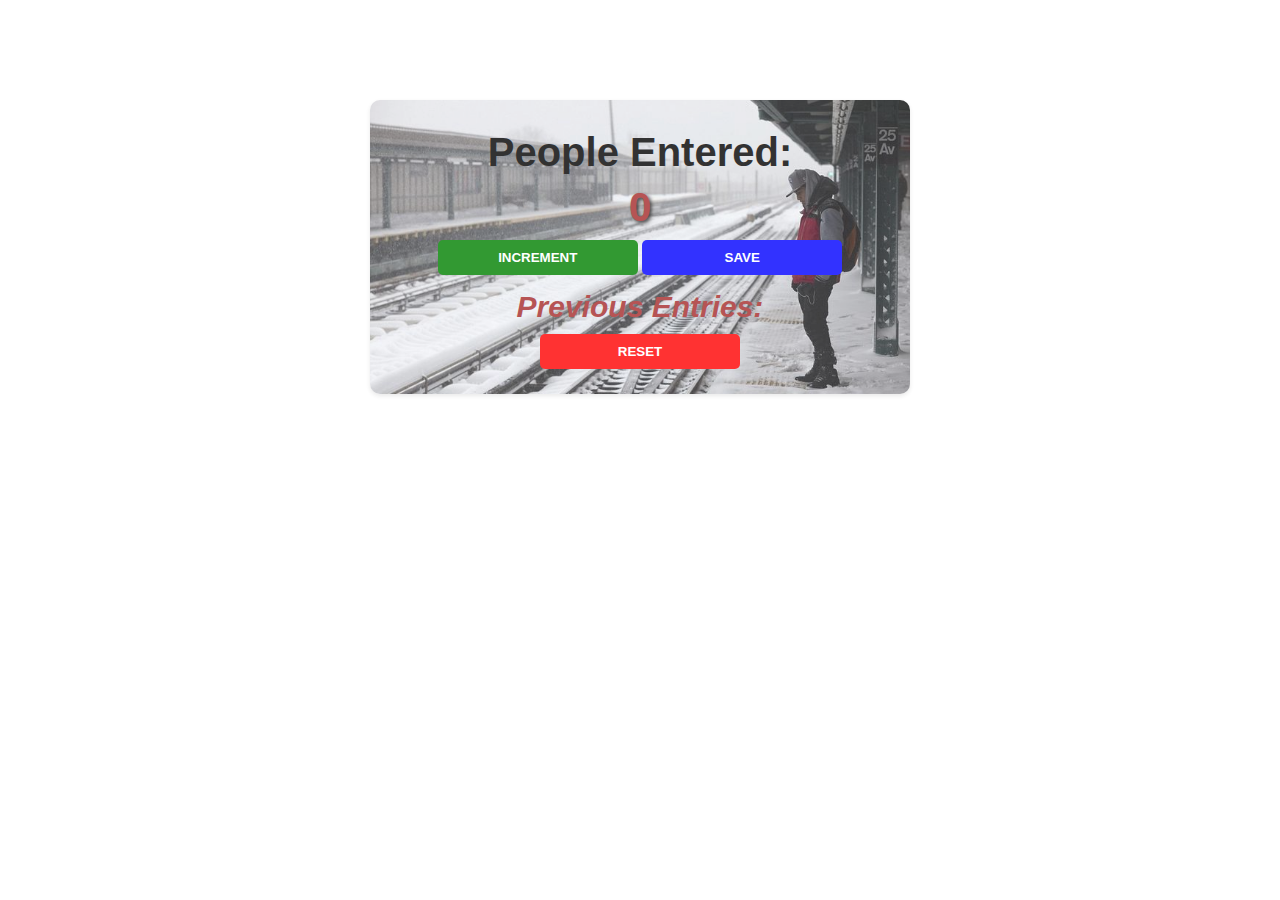
<file: index.html>
<!DOCTYPE html>
<html lang="en">
    <head>
        <meta charset="UTF-8" />
        <meta name="viewport" content="width=device-width, initial-scale=1.0" />
        <title>Station count Master</title>
        <link rel="stylesheet" href="style.css" />
    </head>

    <body>
        <div class="container">
        <p id="welcome-el"></p>
        <h1>People Entered:</h1>
        <h2 id="count-el">0</h2>

        <button id="increment-btn" onclick="increment()">INCREMENT</button>
        <button id="save-btn" onclick="save()">SAVE</button>
        <p id="save-el">Previous Entries: </p>
        <button id="reset-btn" onclick="reset()">RESET</button>
        </div>

        <script src="script.js"></script>
    </body>
</html>
</file>
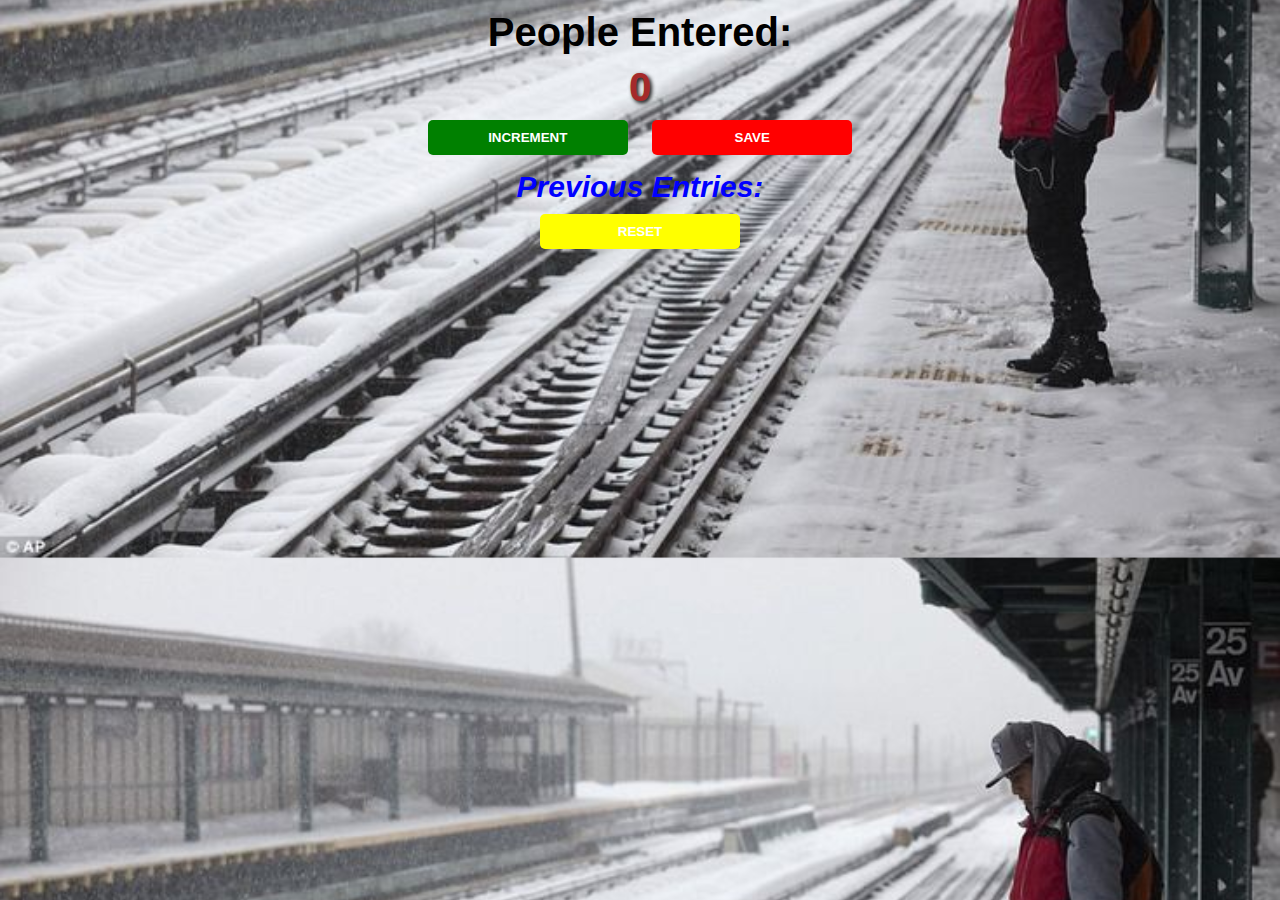
<file: StationStatMaster/index.html>
<!DOCTYPE html>
<html lang="en">
    <head>
        <meta charset="UTF-8" />
        <meta name="viewport" content="width=device-width, initial-scale=1.0" />
        <title>Station Stat Master</title>
        <link rel="stylesheet" href="style.css" />
    </head>

    <body>
        <p id="welcome-el"></p>
        <h1>People Entered:</h1>
        <h2 id="count-el">0</h2>

        <button id="increment-btn" onclick="increment()">INCREMENT</button>
        <button id="save-btn" onclick="save()">SAVE</button>
        <p id="save-el">Previous Entries: </p>
        <button id="reset-btn" onclick="reset()">RESET</button>

        <script src="script.js"></script>
    </body>
</html>
</file>
<file: style.css>
body{
    text-align: center;
    background-size: cover;
    background-position: center;
    font-family: Arial, sans-serif;
}

.container{
    background-image: url('/Images/Train.jpg');
    background-size: cover;
    opacity: 0.8;
    padding: 20px;
    margin-top: 100px !important;
    width: 500px;
    margin: auto;
    border-radius: 10px;
    box-shadow: 0 2px 4px rgba(0, 0, 0, 0.1);
}

h1{
    color: black;
    margin-top: 10px;
    margin-bottom: 10px;
    font-size: 40px;
}

h2{
    color: brown;
    text-shadow: 2px 2px 4px #000000;
    margin-top: 10px;
    margin-bottom: 10px;
    font-size: 40px;
}

button{
    border: none;
    padding-top: 10px;
    padding-bottom: 10px;
    color: white;
    font-weight: bold;
    width: 200px;
    margin-bottom: 5px;
    border-radius: 5px;
}

#increment-btn{
    background-color: green;
    cursor: pointer;
    border: none;
}

#save-btn{
    background-color: blue;
    cursor: pointer;
    border: none;
}

button:hover{
    color: cadetblue;
    cursor: pointer;
    transition: opacity 0.5s ease-in-out;
    box-shadow: 0 4px 8px 0 rgba(0, 0, 0, 0.2);
}

p{
    color: brown;
    margin-top: 10px;
    margin-bottom: 10px;
    font-size: 30px;
    font-weight: bold;
    font-style: italic;
}

#reset-btn{
    background-color: red;
    cursor: pointer;
    border: none;
    
}
</file>
<file: StationStatMaster/style.css>
body{
    text-align: center;
    background-image: url('/StationStatMaster/Images/Train.jpg');
    background-size: cover;
    background-position: center;
    font-family: Arial, sans-serif;
}

h1{
    color: black;
    margin-top: 10px;
    margin-bottom: 10px;
    font-size: 40px;
}

h2{
    color: brown;
    text-shadow: 2px 2px 4px #000000;
    margin-top: 10px;
    margin-bottom: 10px;
    font-size: 40px;
}

button{
    border: none;
    padding-top: 10px;
    padding-bottom: 10px;
    color: white;
    font-weight: bold;
    width: 200px;
    margin-bottom: 5px;
    border-radius: 5px;
}

#increment-btn{
    background-color: green;
    margin-right: 10px;
    cursor: pointer;
    border: none;
}

#save-btn{
    background-color: red;
    margin-left: 10px;
    cursor: pointer;
    border: none;
}

button:hover{
    color: cadetblue;
    cursor: pointer;
    transition: opacity 0.5s ease-in-out;
    box-shadow: 0 4px 8px 0 rgba(0, 0, 0, 0.2);
}

p{
    color: blue;
    margin-top: 10px;
    margin-bottom: 10px;
    font-size: 30px;
    font-weight: bold;
    font-style: italic;
}

#reset-btn{
    background-color: yellow;
    cursor: pointer;
    border: none;
    
}
</file>
